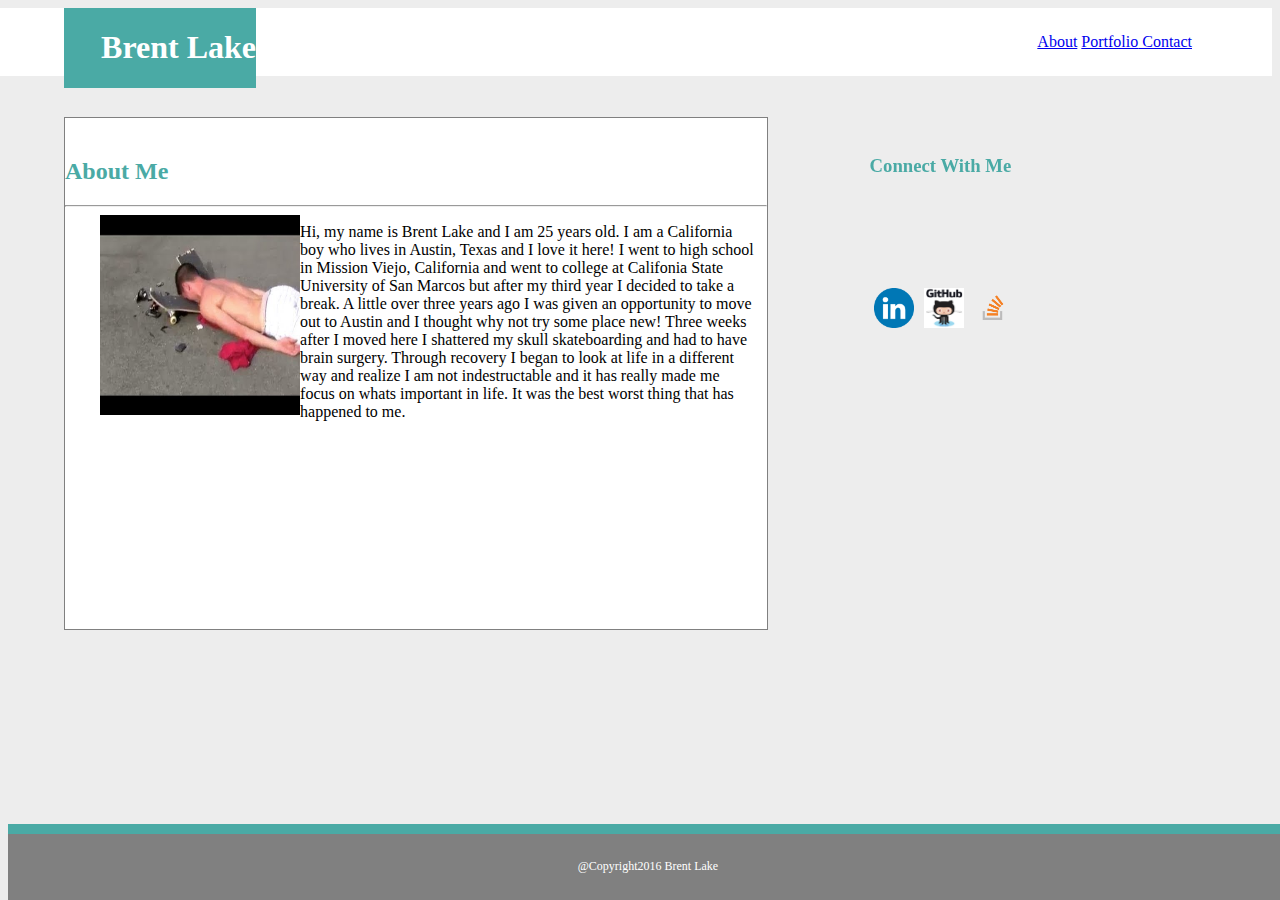
<file: index.html>
<!DOCTYPE html>
<html>
<head>
<title>Basic-Portfolio</title>

<link rel="stylesheet" type="text/css" href="index.css">


</head>
<body>
	<nav id="nav"><a href="index.html">About</a> <a href="portfolio.html">Portfolio</a><a href="contact.html"> Contact</a><header id="header"><h1>Brent Lake</h1>	</header></nav>
		
		<section id="section">
	<h2>About Me</h2>
	
	<hr/>

		<img class="img1" src="assets/images/skate.jpg" alt="skate"/>
		

		<p id="p"> Hi, my name is Brent Lake and I am 25 years old. I am a California boy who lives in Austin, Texas and I love it here! I went to high school in Mission Viejo, California and went to college at Califonia State University of San Marcos but after my third year I decided to take a break. A little over three years ago I was given an opportunity to move out to Austin and I thought why not try some place new!   
		
		Three weeks after I moved here I shattered my skull skateboarding and had to have brain surgery. Through recovery I began to look at life in a different way and realize I am not indestructable and it has really made me focus on whats important in life. It was the best worst thing that has happened to me.</p>
		</section>

<aside>
	<h3>Connect With Me</h3>

	<div id="aside">
		<a href="http://stackoverflow.com/users/7061916/brentlake">
		<img class="icon" src="assets/images/so-icon.png" alt="stackoverflow"/>
		</a>
	
		<a href="https://github.com/Brentlake">
		<img class="icon" src="assets/images/github-logo.jpg" alt="github"/>
		</a>
		
		<a href="https://www.linkedin.com/in/brenton-lake-726745129?trk=nav_responsive_tab_profile">
		<img class="icon" src="assets/images/linkdin.jpg" alt="linkdin"/>
		</a>
		</div>
		</aside>

		<footer id="footer">@Copyright2016 Brent Lake</footer>

		

</body>
</html>
</file>
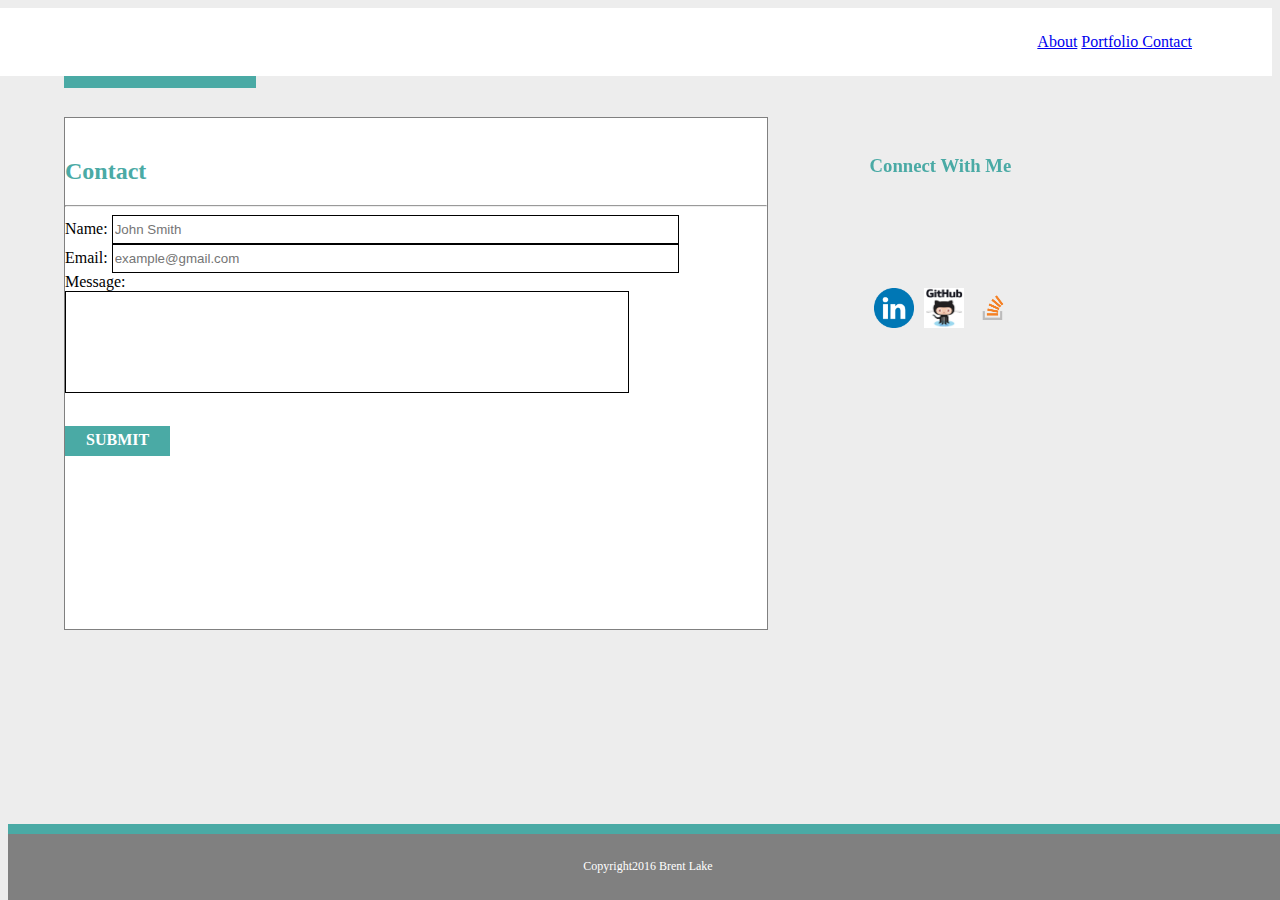
<file: contact.html>
<!DOCTYPE html>
<html>
<head>
<title>Basic-Portfolio</title>
<link rel="stylesheet" type="text/css" href="index.css">
</head>
<body>
	<header id="header"><h1>Brent Lake</h1></header>
	

	<nav id="nav"><a href="index.html">About</a> <a href="portfolio.html">Portfolio</a><a href="contact.html"> Contact</a></nav>
		
		<section id="section">
	<h2>Contact</h2>
	
	<hr/>

		
		
	<div>Name:
		
		<input class="form1" type="text" id="name" name="name" placeholder="John Smith" required="required">
	</div>

	<div>Email:
		<input class="form1" type="email" id="email" name="email" placeholder="example@gmail.com" required="required">
	</div>
	<div>Message:
		<form id="form2"></form>
		
	</div>
	<br>

	<form id="form3"><strong>SUBMIT</strong></form>



		
		</section>

<aside>
	<h3>Connect With Me</h3>

	<div id="aside">
		<a href="http://stackoverflow.com/users/7061916/brentlake">
		<img class="icon" src="assets/images/so-icon.png" alt="stackoverflow"/>
		</a>
	
		<a href="https://github.com/Brentlake">
		<img class="icon" src="assets/images/github-logo.jpg" alt="github"/>
		</a>
		
		<a href="https://www.linkedin.com/in/brenton-lake-726745129?trk=nav_responsive_tab_profile">
		<img class="icon" src="assets/images/linkdin.jpg" alt="linkdin"/>
		</a>
		</div>
		</aside>

		<footer id="footer">Copyright2016 Brent Lake</footer>

		

</body>
</html>
</file>
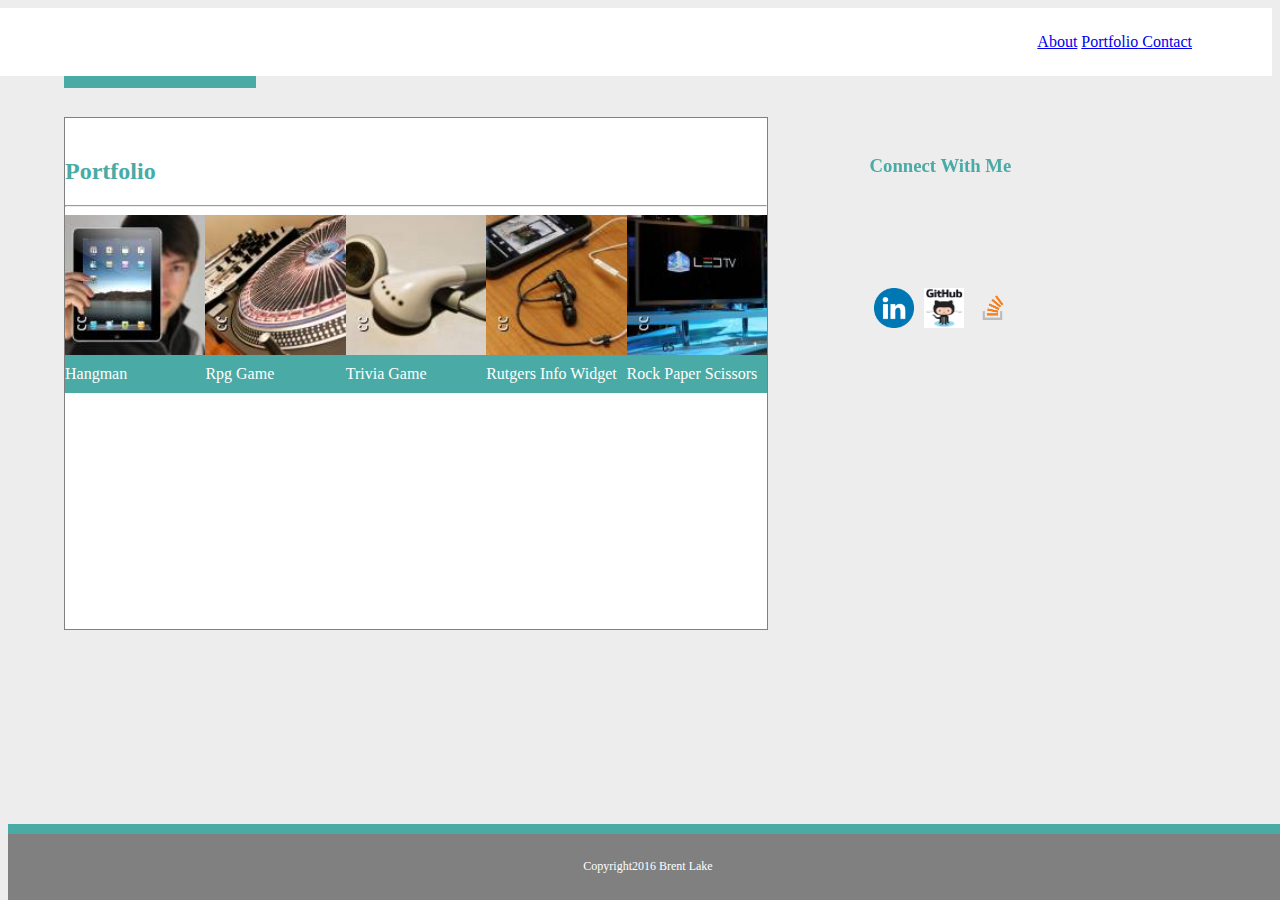
<file: portfolio.html>
<!DOCTYPE html>
<html>
<head>
<title>Basic-Portfolio</title>
<link rel="stylesheet" type="text/css" href="index.css">
</head>
<body>
	<header id="header"><h1>Brent Lake</h1></header>
	

	<nav id="nav"><a href="index.html">About</a> <a href="portfolio.html">Portfolio</a><a href="contact.html"> Contact</a></nav>
		
		<section id="section">
	<h2>Portfolio</h2>
	
	<hr/>
		<img class="image" src="assets/images/ipad.jpeg" alt="ipad"/>
			<img class="image" src="assets/images/rpg.jpeg" alt="rpg"/>
				<img class="image" src="assets/images/headphones.jpeg" alt="headphones"/>
			<img class="image" src="assets/images/phone.jpeg" alt="phone"/>
		<img class="image" src="assets/images/lcd.jpeg" alt="lcd"/>
	
	<div class="port">Hangman</div>
		<div class="port">Rpg Game</div>
			<div class="port">Trivia Game</div>
		<div class="port">Rutgers Info Widget</div>
	<div class="port">Rock Paper Scissors</div>

		
		

		<p id="p"></p>
		</section>

<aside>
	<h3>Connect With Me</h3>

	<div id="aside">
		<a href="http://stackoverflow.com/users/7061916/brentlake">
		<img class="icon" src="assets/images/so-icon.png" alt="stackoverflow"/>
		</a>
	
		<a href="https://github.com/Brentlake">
		<img class="icon" src="assets/images/github-logo.jpg" alt="github"/>
		</a>
		
		<a href="https://www.linkedin.com/in/brenton-lake-726745129?trk=nav_responsive_tab_profile">
		<img class="icon" src="assets/images/linkdin.jpg" alt="linkdin"/>
		</a>
		</div>
		</aside>

		<footer id="footer">Copyright2016 Brent Lake</footer>

		

</body>
</html>
</file>
<file: index.css>
body{
background-color:#ededed;
}

#header {
	position:fixed;
	top:8px;
	width:15%;
	float:left;
	background-color:#4aaaa5;
	color:white;
	left:5%;'
	text-align:center;
}
h2 {
	color:#4aaaa5;
}
#nav{
	position:relative;
	top:0;
	width:100%;
	float:right;
	text-align:right;
	padding-top:25px;
	padding-bottom:25px;
	padding-right:80px;
	background-color:white;

}

#section {
	position:fixed;
	padding-top:20px;
	border: 1px solid grey;
	background-color:white;
	right:40%;
	top:13%;
	left:5%;
	bottom:30%;
	

}

@media screen and (max-height: 960px){
	section{

		
	}


}

.img1 {
	background-size: auto;
	height:200px;
	width:200px;
	padding-left:5%;
	float:left;
	
}
#p {
	padding-left:25px;
	width:95%;
	border-color:black;
	border:2px;
}


h3 {
	color:#4aaaa5;
	text-align:top;
	position:fixed;
	right:21%;
	padding-top:10%;

}

#aside {

	position:fixed;
	right:20%;
	
	top:32%;
}
 


#p2 {
	color:grey;
	padding-left:10%;
	padding-right:33%;
	position:relative;
	float:left;
	position:absolute;

}
#footer {
	position:fixed;
	bottom:0;
	width:100%;
	text-align:center;
	background-color:grey;
	color:white;
	font-size:12px;
	padding-top:2%;
	padding-bottom:2%;
	border-top: 10px solid #4aaaa5;
	
}

.icon{
	
	
	height:40px;
	width:40px;
	float:right;
	margin:auto;
	padding-right:10px;
	display:block;


}
.form1{

	border:1px solid black;
	height:25px;
	width:80%;


}
#form2{
	border:1px solid black;
	width:80%;
	height:100px;
}

#form3{
	border:1px solid #black;
	width:15%;
	height:25px;
	background-color:#4aaaa5;
	text-align:center;
	color:white;
	margin-top:15px;
	padding-top:5px;
}

.image{
	width:20%;
	float:left;
}





.port{
	width:20%;
	float:left;
	background-color:#4aaaa5;
	color:white;
	padding-top:10px;
	padding-bottom:10px;
}
</file>
